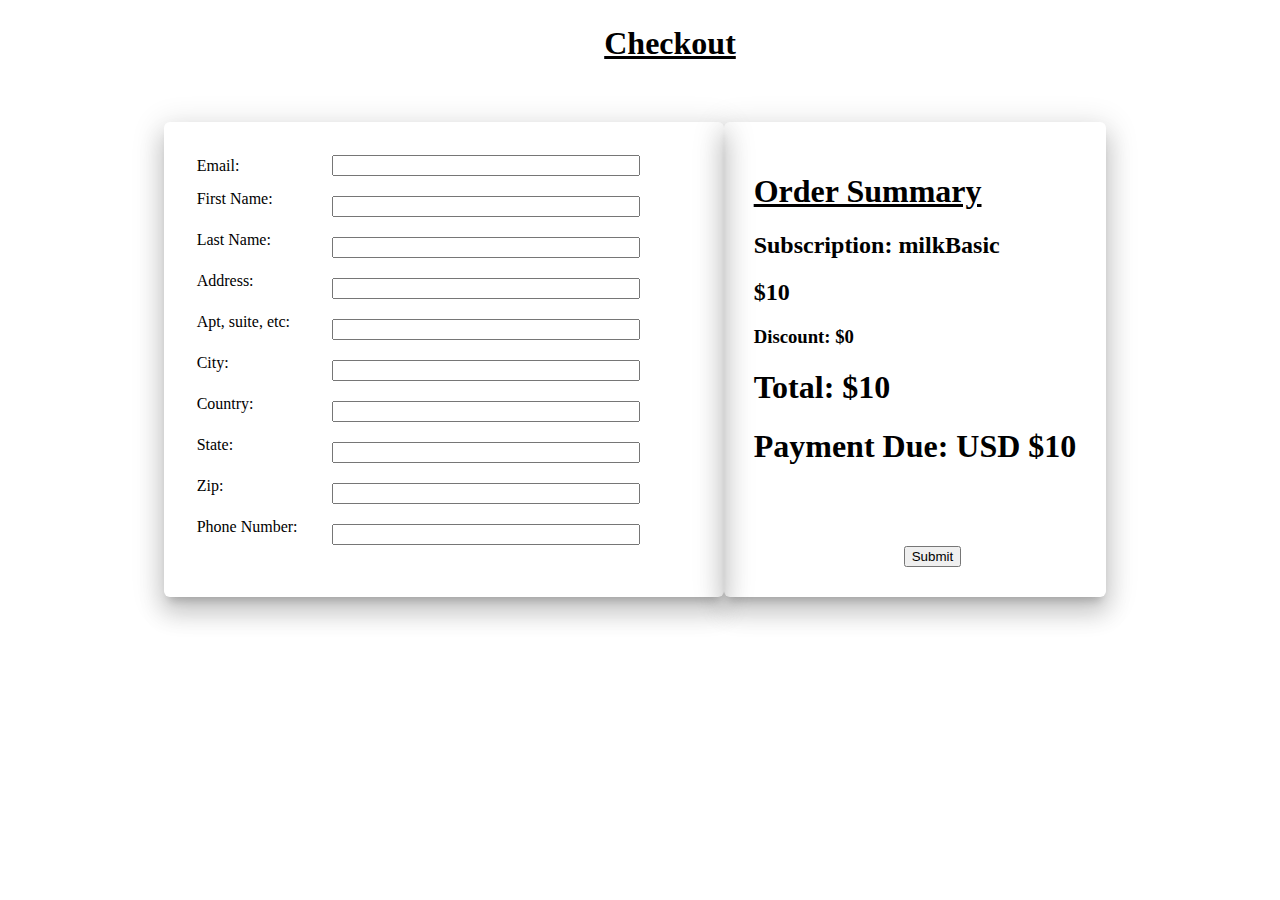
<file: ugahacks4/src/main/webapp/checkoutMilkBasic.html>
<!DOCTYPE html>
<html>
<head>
	<link href="checkoutStyle.css" type="text/css" rel="stylesheet">
<link href="https://fonts.googleapis.com/css?family=Raleway:300,400,600"
	rel="stylesheet">
<link href="https://fonts.googleapis.com/css?family=Lato:300,400,700"
	rel="stylesheet">
<link href="https://fonts.googleapis.com/css?family=Roboto:100,400"
	rel="stylesheet">
<script src="script.js"></script>
<link rel="stylesheet"
	href="https://stackpath.bootstrapcdn.com/bootstrap/4.2.1/css/bootstrap.min.css"
	integrity="sha384-GJzZqFGwb1QTTN6wy59ffF1BuGJpLSa9DkKMp0DgiMDm4iYMj70gZWKYbI706tWS"
	crossorigin="anonymous">

	<title>Checkout</title>
</head>
<body>

<div style="margin-bottom:60px; margin-left:60px; margin-top:25px; text-align:center;text-decoration:underline;"id="heading"><h1>Checkout</h1></div>
<div id="overallCheckout">
	
	<div id="customerInformation" class = "container">
		<form>
		
		<table>
		<tr>
		    <td>Email:</td>
		    <td><input style="margin-left:30px;"type="text" /></td>
		</tr>
		<tr>
		    <td>First Name:</td>
		    <td><input style="margin-left:30px;margin-top:16px"type="text" /></td>
		</tr>
		<tr>
		    <td>Last Name:</td>
		    <td><input style="margin-left:30px;margin-top:16px"type="text" /></td>
		</tr>
		<tr>
		    <td>Address:</td>
		    <td><input style="margin-left:30px;margin-top:16px"type="text" /></td>
		</tr>
		<tr>
		    <td>Apt, suite, etc:</td>
		    <td><input style="margin-left:30px;margin-top:16px"type="text" /></td>
		</tr>
		<tr>
		    <td>City:</td>
		    <td><input style="margin-left:30px;margin-top:16px"type="text" /></td>
		</tr>
		<tr>
		    <td>Country:</td>
		    <td><input style="margin-left:30px;margin-top:16px"type="text" /></td>
		</tr>
		<tr>
		    <td>State:</td>
		    <td><input style="margin-left:30px;margin-top:16px"type="text" /></td>
		</tr>
		<tr>
		    <td>Zip:</td>
		    <td><input style="margin-left:30px;margin-top:16px"type="text" /></td>
		</tr>
		<tr>
		    <td>Phone Number:</td>
		    <td><input style="margin-left:30px;margin-top:16px"type="text" /></td>
		</tr>
		</table>
			
	
    		
		</form>
	</div>

	<div id="orderSummary">
		<h1 style="text-decoration:underline">Order Summary</h1>
		<h2>Subscription: milkBasic</h2>
		<h2>$10</h2>
		<h3>Discount: $0</h3>

		<h1>Total:	$10</h1>

		<h1>Payment Due: USD $10</h1>
<button style="margin-top:60px;margin-left:150px"type="button" class="btn btn-dark btn-lg">Submit</button>
	</div>
</div>

</body>
</html>
</file>
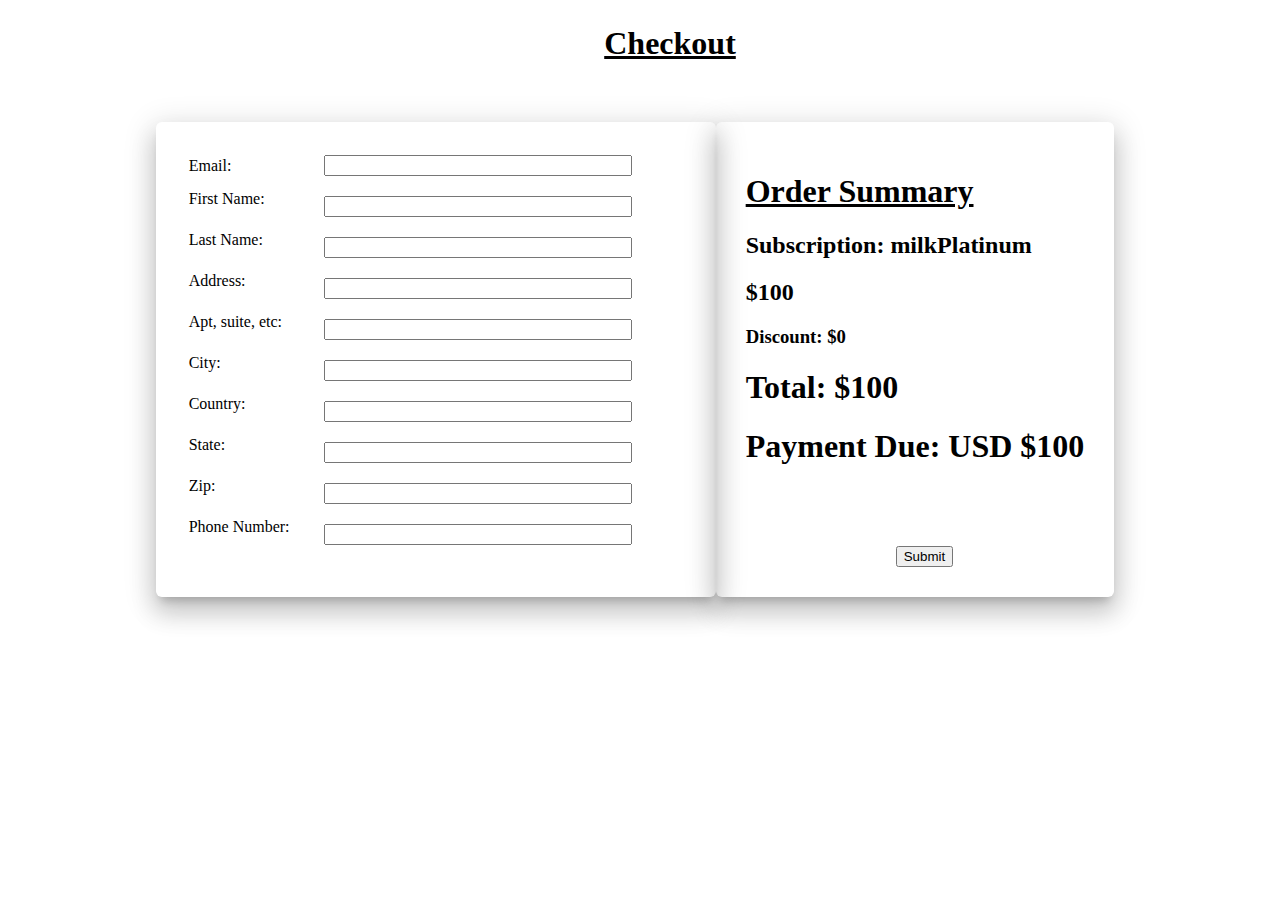
<file: ugahacks4/src/main/webapp/checkoutMilkPlatinum.html>
<!DOCTYPE html>
<html>
<head>
	<link href="checkoutStyle.css" type="text/css" rel="stylesheet">
<link href="https://fonts.googleapis.com/css?family=Raleway:300,400,600"
	rel="stylesheet">
<link href="https://fonts.googleapis.com/css?family=Lato:300,400,700"
	rel="stylesheet">
<link href="https://fonts.googleapis.com/css?family=Roboto:100,400"
	rel="stylesheet">
<script src="script.js"></script>
<link rel="stylesheet"
	href="https://stackpath.bootstrapcdn.com/bootstrap/4.2.1/css/bootstrap.min.css"
	integrity="sha384-GJzZqFGwb1QTTN6wy59ffF1BuGJpLSa9DkKMp0DgiMDm4iYMj70gZWKYbI706tWS"
	crossorigin="anonymous">

	<title>Checkout</title>
</head>
<body>

<div style="margin-bottom:60px; margin-left:60px; margin-top:25px; text-align:center;text-decoration:underline;"id="heading"><h1>Checkout</h1></div>
<div id="overallCheckout">
	
	<div id="customerInformation" class = "container">
		<form>
		
		<table>
		<tr>
		    <td>Email:</td>
		    <td><input style="margin-left:30px;"type="text" /></td>
		</tr>
		<tr>
		    <td>First Name:</td>
		    <td><input style="margin-left:30px;margin-top:16px"type="text" /></td>
		</tr>
		<tr>
		    <td>Last Name:</td>
		    <td><input style="margin-left:30px;margin-top:16px"type="text" /></td>
		</tr>
		<tr>
		    <td>Address:</td>
		    <td><input style="margin-left:30px;margin-top:16px"type="text" /></td>
		</tr>
		<tr>
		    <td>Apt, suite, etc:</td>
		    <td><input style="margin-left:30px;margin-top:16px"type="text" /></td>
		</tr>
		<tr>
		    <td>City:</td>
		    <td><input style="margin-left:30px;margin-top:16px"type="text" /></td>
		</tr>
		<tr>
		    <td>Country:</td>
		    <td><input style="margin-left:30px;margin-top:16px"type="text" /></td>
		</tr>
		<tr>
		    <td>State:</td>
		    <td><input style="margin-left:30px;margin-top:16px"type="text" /></td>
		</tr>
		<tr>
		    <td>Zip:</td>
		    <td><input style="margin-left:30px;margin-top:16px"type="text" /></td>
		</tr>
		<tr>
		    <td>Phone Number:</td>
		    <td><input style="margin-left:30px;margin-top:16px"type="text" /></td>
		</tr>
		</table>
			
	
    		
		</form>
	</div>

	<div id="orderSummary">
		<h1 style="text-decoration:underline">Order Summary</h1>
		<h2>Subscription: milkPlatinum</h2>
		<h2>$100</h2>
		<h3>Discount: $0</h3>

		<h1>Total:	$100</h1>

		<h1>Payment Due: USD $100</h1>
		
		<button style="margin-top:60px;margin-left:150px"type="button" class="btn btn-dark btn-lg">Submit</button>
		
	</div>
</div>

</body>
</html>
</file>
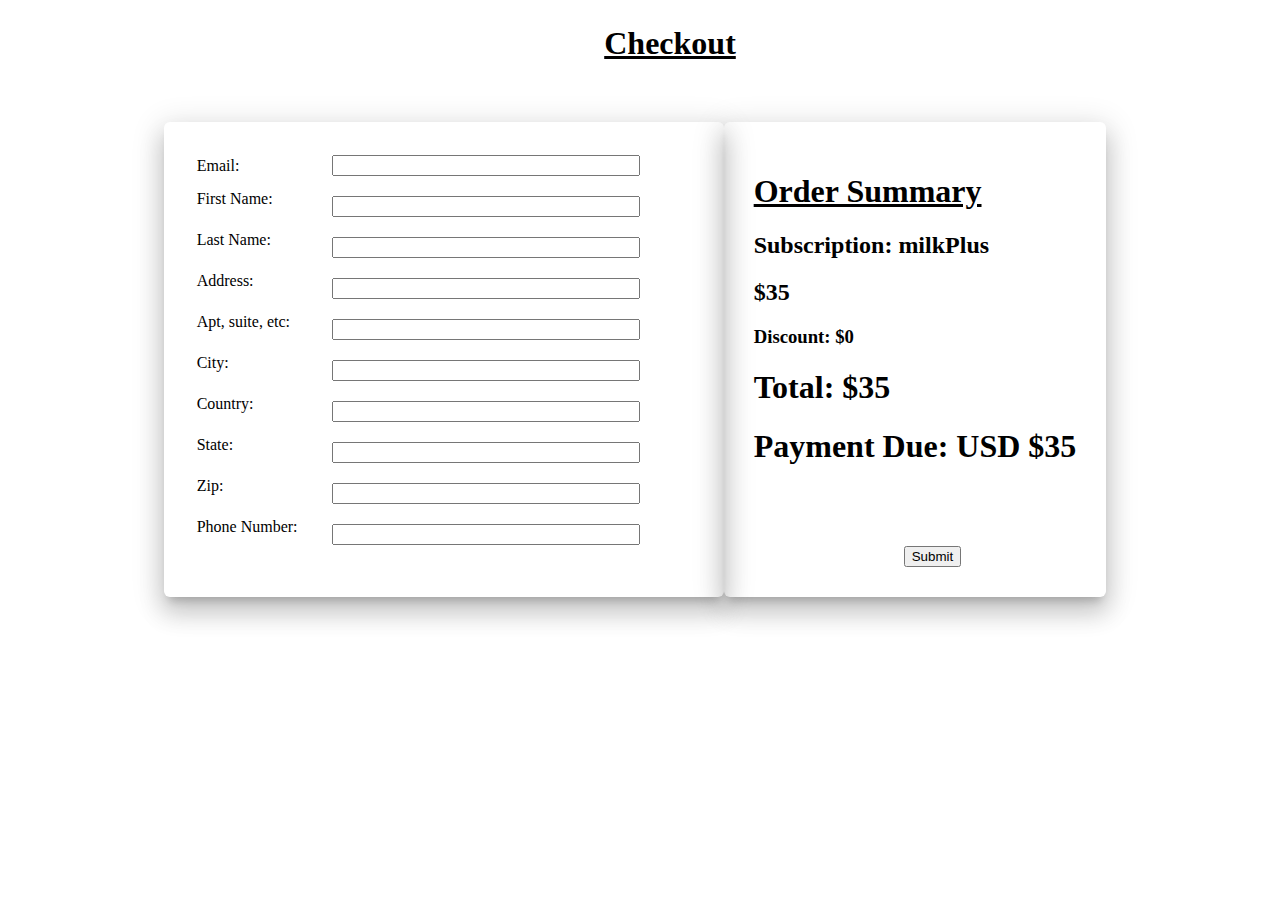
<file: ugahacks4/src/main/webapp/checkoutMilkPlus.html>
<!DOCTYPE html>
<html>
<head>
	<link href="checkoutStyle.css" type="text/css" rel="stylesheet">
<link href="https://fonts.googleapis.com/css?family=Raleway:300,400,600"
	rel="stylesheet">
<link href="https://fonts.googleapis.com/css?family=Lato:300,400,700"
	rel="stylesheet">
<link href="https://fonts.googleapis.com/css?family=Roboto:100,400"
	rel="stylesheet">
<script src="script.js"></script>
<link rel="stylesheet"
	href="https://stackpath.bootstrapcdn.com/bootstrap/4.2.1/css/bootstrap.min.css"
	integrity="sha384-GJzZqFGwb1QTTN6wy59ffF1BuGJpLSa9DkKMp0DgiMDm4iYMj70gZWKYbI706tWS"
	crossorigin="anonymous">

	<title>Checkout</title>
</head>
<body>

<div style="margin-bottom:60px; margin-left:60px; margin-top:25px; text-align:center;text-decoration:underline;"id="heading"><h1>Checkout</h1></div>
<div id="overallCheckout">
	
	<div id="customerInformation" class = "container">
		<form>
		
		<table>
		<tr>
		    <td>Email:</td>
		    <td><input style="margin-left:30px;"type="text" /></td>
		</tr>
		<tr>
		    <td>First Name:</td>
		    <td><input style="margin-left:30px;margin-top:16px"type="text" /></td>
		</tr>
		<tr>
		    <td>Last Name:</td>
		    <td><input style="margin-left:30px;margin-top:16px"type="text" /></td>
		</tr>
		<tr>
		    <td>Address:</td>
		    <td><input style="margin-left:30px;margin-top:16px"type="text" /></td>
		</tr>
		<tr>
		    <td>Apt, suite, etc:</td>
		    <td><input style="margin-left:30px;margin-top:16px"type="text" /></td>
		</tr>
		<tr>
		    <td>City:</td>
		    <td><input style="margin-left:30px;margin-top:16px"type="text" /></td>
		</tr>
		<tr>
		    <td>Country:</td>
		    <td><input style="margin-left:30px;margin-top:16px"type="text" /></td>
		</tr>
		<tr>
		    <td>State:</td>
		    <td><input style="margin-left:30px;margin-top:16px"type="text" /></td>
		</tr>
		<tr>
		    <td>Zip:</td>
		    <td><input style="margin-left:30px;margin-top:16px"type="text" /></td>
		</tr>
		<tr>
		    <td>Phone Number:</td>
		    <td><input style="margin-left:30px;margin-top:16px"type="text" /></td>
		</tr>
		</table>
			
	
    		
		</form>
	</div>

	<div id="orderSummary">
		<h1 style="text-decoration:underline">Order Summary</h1>
		<h2>Subscription: milkPlus</h2>
		<h2>$35</h2>
		<h3>Discount: $0</h3>

		<h1>Total:	$35</h1>

		<h1>Payment Due: USD $35</h1>

		<button style="margin-top:60px;margin-left:150px"type="button" class="btn btn-dark btn-lg">Submit</button>

	</div>
</div>

</body>
</html>
</file>
<file: ugahacks4/src/main/webapp/checkoutStyle.css>
#overallCheckout{
	display:flex;
	flex-direction:row;
	justify-content:center;
}
#customerInformation{
	margin-left:50px;
	width:500px;
	box-shadow: 0 16px 24px 2px rgba(0, 0, 0, 0.14), 0 6px 30px 5px rgba(0, 0, 0, 0.12), 0 8px 10px -5px rgba(0, 0, 0, 0.2);
    border-radius: 6px;
     padding:30px;
	
}
#orderSummary{
	margin-right:60px;
	box-shadow: 0 16px 24px 2px rgba(0, 0, 0, 0.14), 0 6px 30px 5px rgba(0, 0, 0, 0.12), 0 8px 10px -5px rgba(0, 0, 0, 0.2);
    border-radius: 6px;
    padding:30px;
}
.container input {
  width: 300px;
  clear: both;
}
</file>
